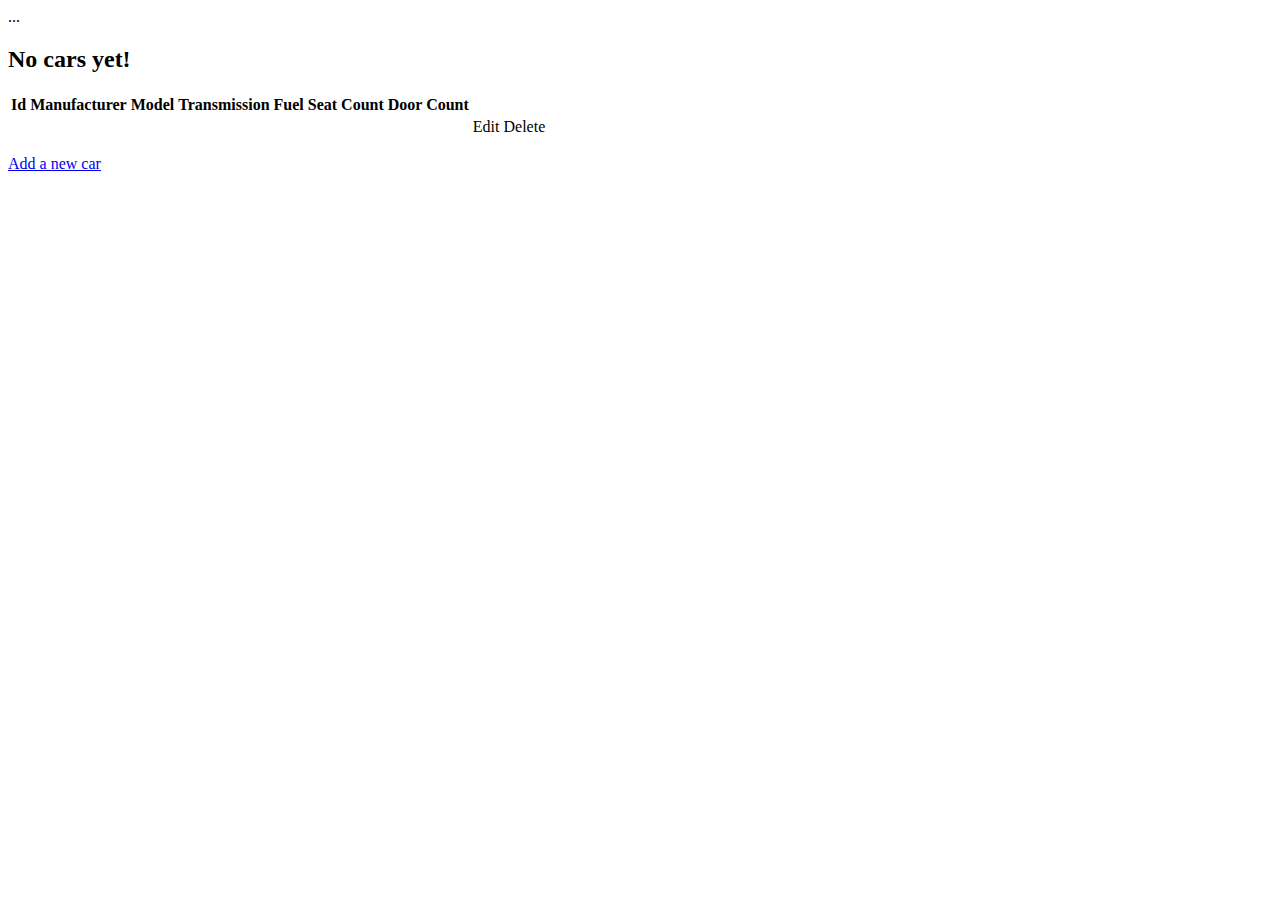
<file: src/main/resources/templates/cars/list.html>
<!DOCTYPE html>
<html lang="en">
<head>
    <meta charset="UTF-8">
    <title>Flex</title>
    <link th:href="@{/css/variables.css}" rel="stylesheet" />
    <link th:href="@{/css/main.css}" rel="stylesheet" />
</head>
<body>

<div th:replace="fragments/navbar(module='cars')">...</div>

<div th:switch="${cars}">
    <h2 th:case="null">No cars yet!</h2>
    <div th:case="*">
        <table>
            <thead>
            <tr>
                <th>Id</th>
                <th>Manufacturer</th>
                <th>Model</th>
                <th>Transmission</th>
                <th>Fuel</th>
                <th>Seat Count</th>
                <th>Door Count</th>
                <th></th>
                <th></th>
            </tr>
            </thead>
            <tbody>
            <tr th:each="car : ${cars}">
                <td th:text="${car.id}"></td>
                <td th:text="${car.manufacturer.name}"></td>
                <td th:text="${car.model}"></td>
                <td th:text="${car.transmission}"></td>
                <td th:text="${car.fuel}"></td>
                <td th:text="${car.seatCount}"></td>
                <td th:text="${car.doorCount}"></td>
                <td><a th:href="@{/cars/{id}/edit(id=${car.id})}">Edit</a></td>
                <td><a th:href="@{/cars/{id}/delete(id=${car.id})}">Delete</a></td>
            </tr>
            </tbody>
        </table>
    </div>
    <p><a href="/cars/create">Add a new car</a></p>
</div>

</body>
</html>
</file>
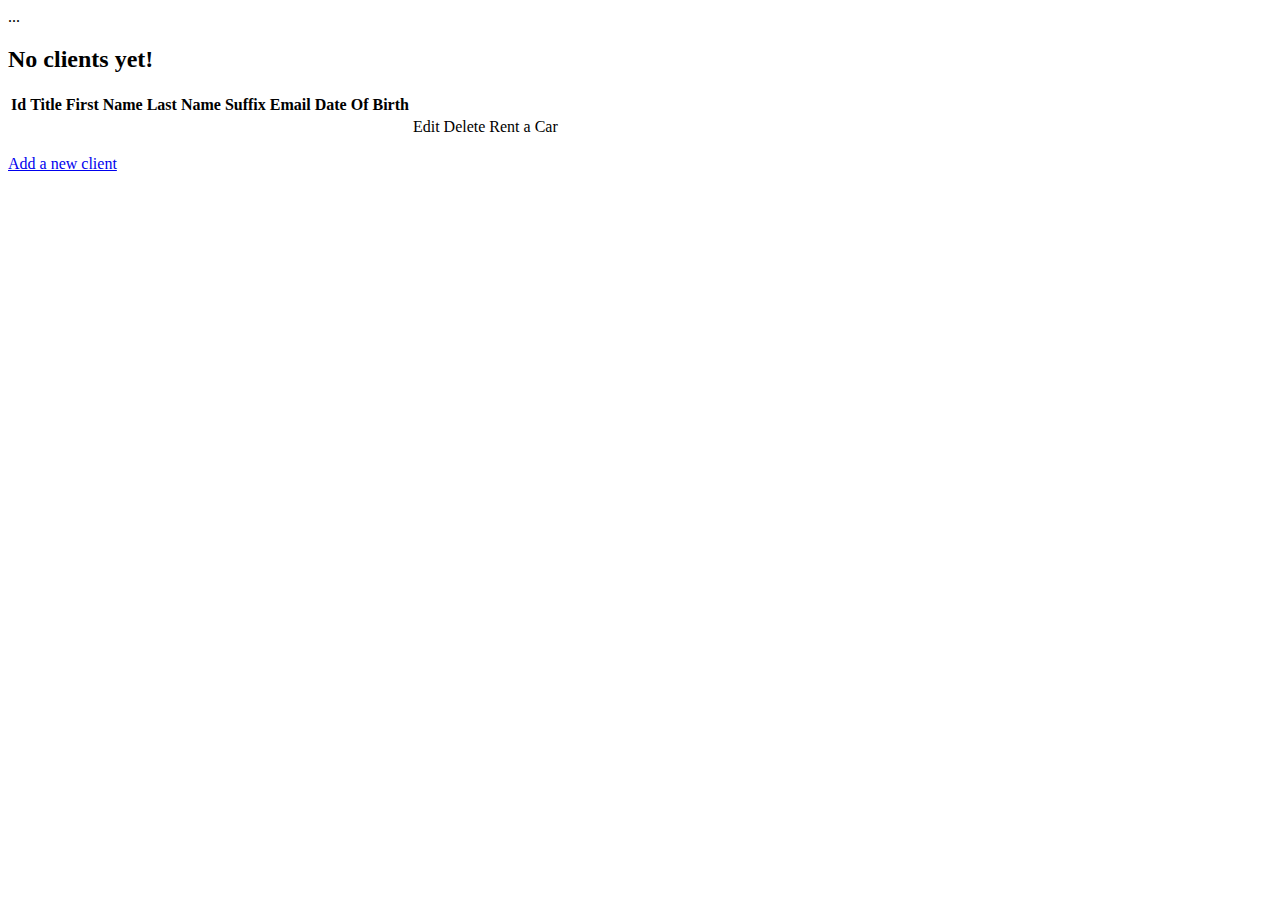
<file: src/main/resources/templates/clients/list.html>
<!DOCTYPE html>
<html lang="en">
<head>
    <meta charset="UTF-8">
    <title>Flex</title>
    <link th:href="@{/css/variables.css}" rel="stylesheet" />
    <link th:href="@{/css/main.css}" rel="stylesheet" />
</head>
<body>

<div th:replace="fragments/navbar(module='clients')">...</div>

<div th:switch="${clients}">
    <h2 th:case="null">No clients yet!</h2>
    <div th:case="*">
        <table>
            <thead>
            <tr>
                <th>Id</th>
                <th>Title</th>
                <th>First Name</th>
                <th>Last Name</th>
                <th>Suffix</th>
                <th>Email</th>
                <th>Date Of Birth</th>
                <th></th>
                <th></th>
                <th></th>
            </tr>
            </thead>
            <tbody>
            <tr th:each="client : ${clients}">
                <td th:text="${client.id}"></td>
                <td th:text="${client.title}"></td>
                <td th:text="${client.firstName}"></td>
                <td th:text="${client.lastName}"></td>
                <td th:text="${client.suffix}"></td>
                <td th:text="${client.email}"></td>
                <td th:text="${client.dateOfBirth}"></td>
                <td><a th:href="@{/clients/{id}/edit(id=${client.id})}">Edit</a></td>
                <td><a th:href="@{/clients/{id}/delete(id=${client.id})}">Delete</a></td>
                <td><a th:href="@{/clients/{id}/rent-a-car(id=${client.id})}">Rent a Car</a></td>
            </tr>
            </tbody>
        </table>
    </div>
    <p><a href="/clients/create">Add a new client</a></p>
</div>

</body>
</html>
</file>
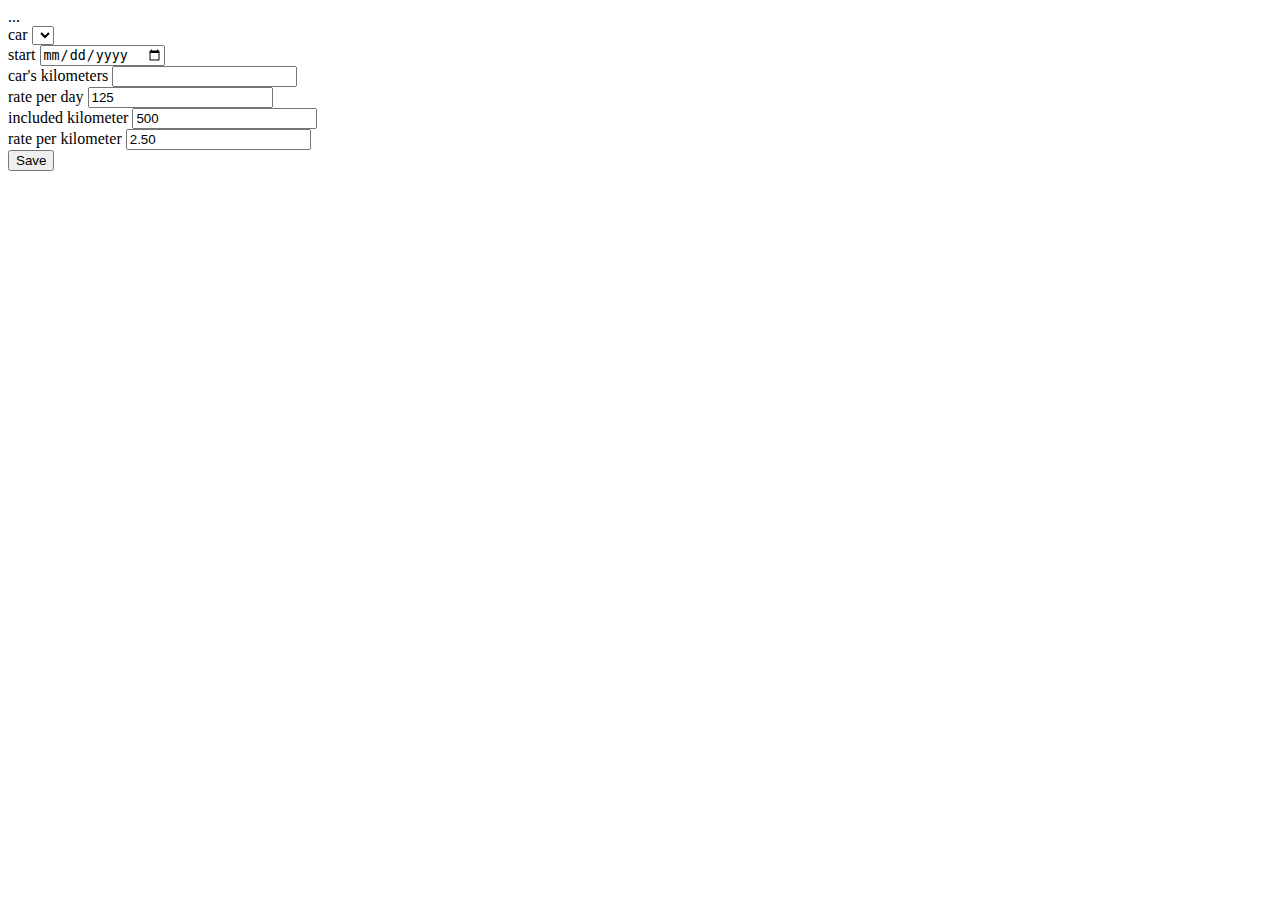
<file: src/main/resources/templates/clients/rent-a-car.html>
<!DOCTYPE html>
<html lang="en">
<head>
    <meta charset="UTF-8">
    <title>Flex</title>
    <link th:href="@{/css/variables.css}" rel="stylesheet" />
    <link th:href="@{/css/main.css}" rel="stylesheet" />
</head>
<body>

<div th:replace="~{fragments/navbar(module='clients')}">...</div>

<form action="#" th:action="@{/clients/{id}/rent-a-car(id=${client.id})}" th:object="${rental}" method="post">
    <label for="car">car</label>
    <select th:field="*{car.id}" id="car">
        <option th:each="c:${cars}" th:value="${c.id}" th:text="${c.manufacturer.name} + ' ' + ${c.model}">
        </option>
    </select>
    <br>
    <label for="startTime">start</label>
    <input type="date" th:field="*{startTime}" id="startTime">
    <br>
    <label for="startKilometer">car's kilometers</label>
    <input type="number" th:field="*{startKilometer}" id="startKilometer">
    <br>
    <label for="ratePerDay">rate per day</label>
    <input type="number" th:field="*{ratePerDay}" value="125" id="ratePerDay">
    <br>
    <label for="includedKilometer">included kilometer</label>
    <input type="number" th:field="*{includedKilometer}" value="500" id="includedKilometer">
    <br>
    <label for="ratePerKilometer">rate per kilometer</label>
    <input type="number" th:field="*{ratePerKilometer}" value="2.50" id="ratePerKilometer">
    <br>
    <input type="submit" value="Save">
</form>


</body>
</html>
</file>
